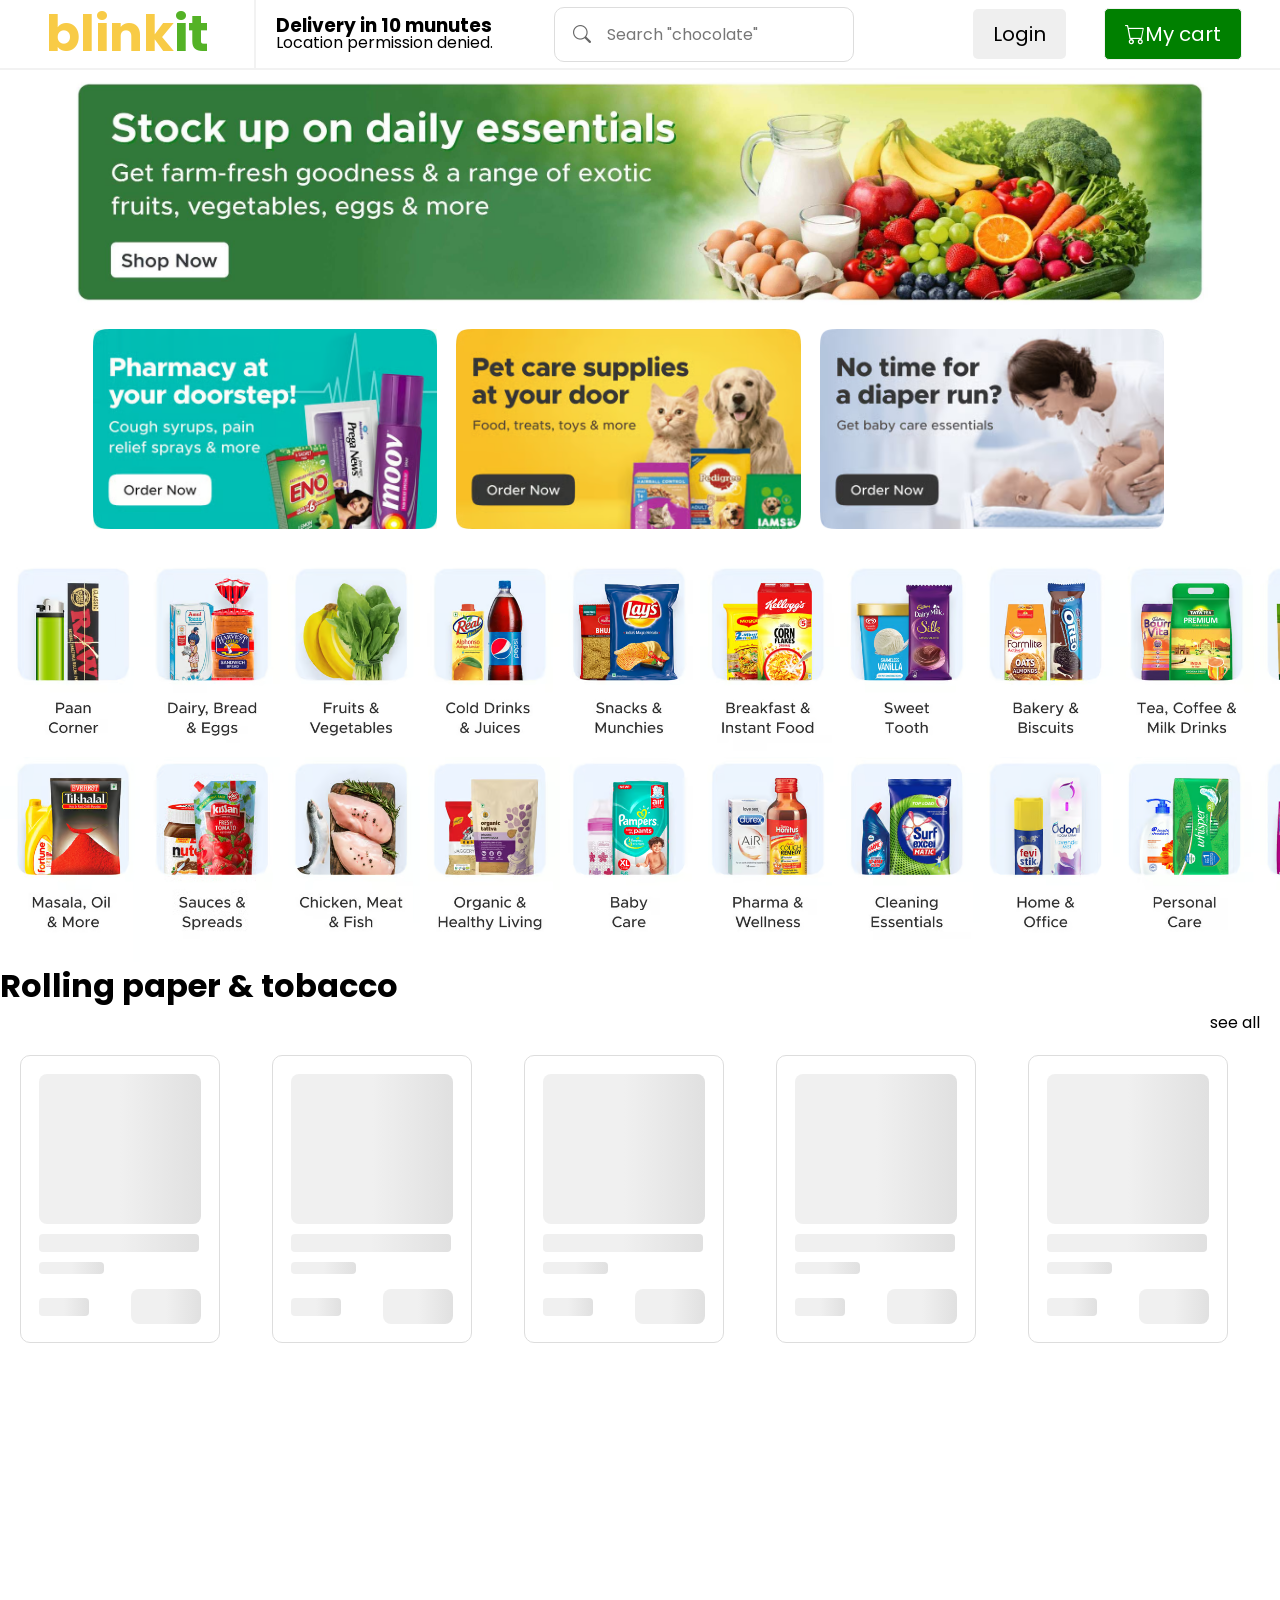
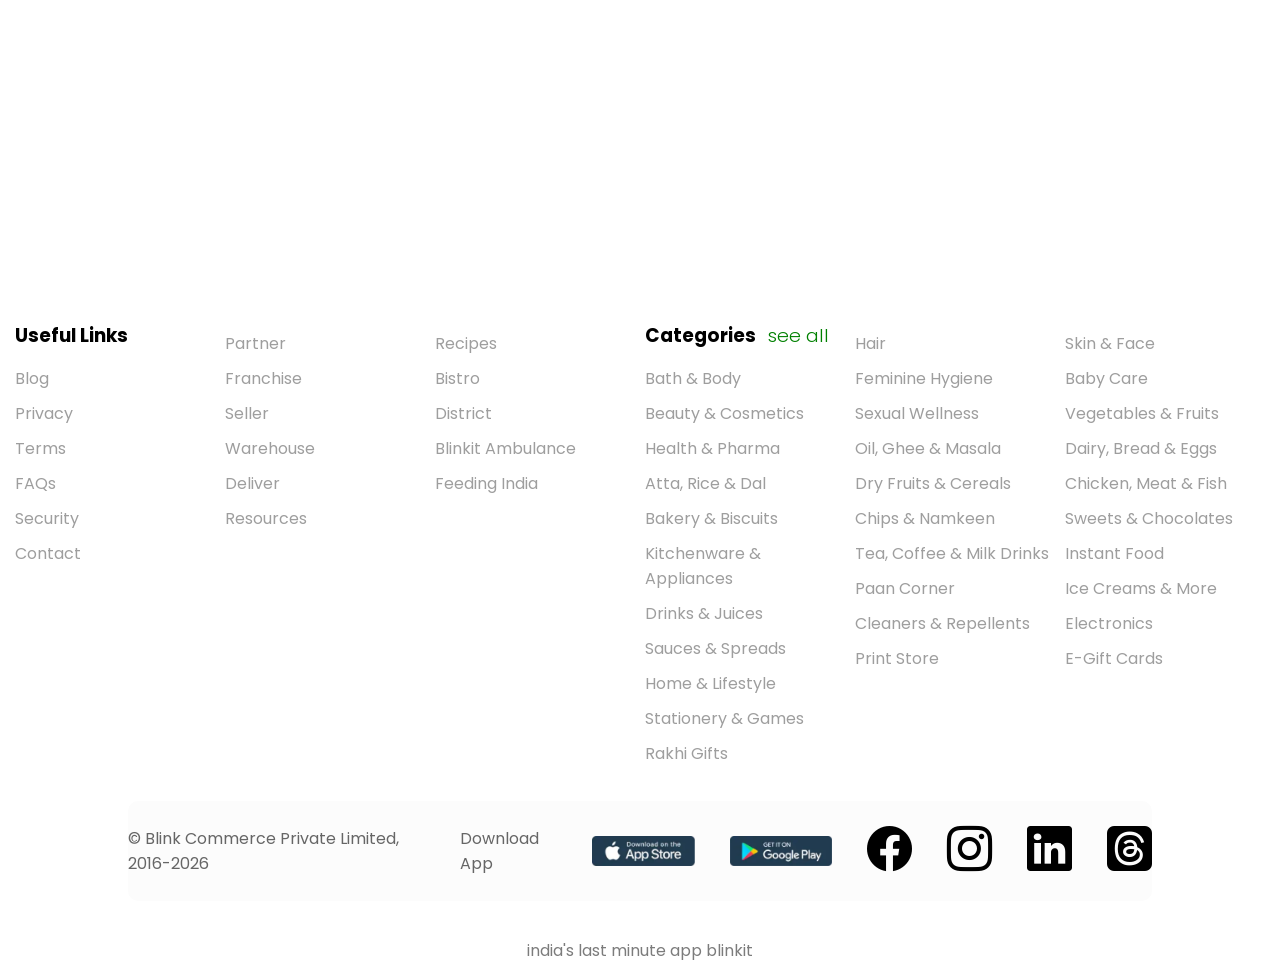
<file: index.html>
<!DOCTYPE html>
<html lang="en">

<head>
    <meta charset="UTF-8">
    <meta name="viewport" content="width=device-width, initial-scale=1.0">
    <title>Document</title>
    <link rel="manifest" href="manifest.json">
    <meta name="theme-color" content="#f0f0f0">
    <link rel="stylesheet" href="style.css">
    <!-- bootstrap icon -->
    <link rel="stylesheet" href="https://cdn.jsdelivr.net/npm/bootstrap-icons@1.13.1/font/bootstrap-icons.min.css">
    <!-- font fmaily -->
    <link rel="preconnect" href="https://fonts.googleapis.com">
    <link rel="preconnect" href="https://fonts.gstatic.com" crossorigin>
    <link
        href="https://fonts.googleapis.com/css2?family=Archivo+Black&family=Cedarville+Cursive&family=Pliant:ital,wght@0,100..900;1,100..900&family=Poppins:ital,wght@0,100;0,200;0,300;0,400;0,500;0,600;0,700;0,800;0,900;1,100;1,200;1,300;1,400;1,500;1,600;1,700;1,800;1,900&display=swap"
        rel="stylesheet">
</head>

<body>
    <div class="outer">
        <!-- heder start -->
        <div class="header-container">
            <div class="logo">
                <span class="blink">blink</span> <span class="it">it</span>
            </div>
            <div class="location-header">
                <h3>Delivery in 10 munutes</h3>
                <p id="location"></p>
            </div>
            <div class="header-search-outer">
                <div class="search-box">
                    <i class="bi bi-search"></i>
                    <div class="placeholder-box">
                        <span id="placeholder">Search "chocolate"</span>
                    </div>
                    <input type="text" id="search">
                </div>
            </div>
            <div class="action-header">
                <div id="google_translate"></div>
                <button onclick="openlogin()" class="login-btn">Login</button>
                <button onclick="opencart()" class="cart-btn"><i class="bi bi-cart"></i>My cart</button>
            </div>
            <a href="login.html">
                <div class="profile-icon">
                    <i class="bi bi-person-circle"></i>
                </div>
            </a>


        </div>

        <!-- header end -->

        <!-- hero section start -->

        <div class="hero-img-top">
            <img src="image/home-page-img-1.jpg" alt="">
        </div>
        <div class="hero-img-row-2">
            <img src="image/home-page-img-2.avif" alt="">
            <img src="image/home-page-img-3.avif" alt="">
            <img src="image/home-page-img-4.avif" alt="">
        </div>
        <!-- hero section end -->
        <div class="login-overlay" id="login-overlay"></div>
        <div class="login" id="login">
            <button id="login-back-btn" onclick="loginback()"><i class="bi bi-arrow-left"></i></button>
            <div class="main-login">
                <img src="image/app_logo.svg" alt="">
                <h2>India's last minute app</h2>
                <p>Log in or Sign up</p>
                <div class="phone-box">
                    <span>+91</span>
                    <input type="tel" placeholder="Enter your number" maxlength="10">
                </div>
                <button id="Continue-btn">Continue</button>
            </div>
            <div class="login-footer">
                <p>By continuing, you agree to our Terms of service & Privacy policy</p>

            </div>

        </div>
        <!-- product start -->
        <div class="product-container-1">
            <img src="image/p-1.avif" alt="">
            <img src="image/p-2.avif" alt="">
            <img src="image/p-3.avif" alt="">
            <img src="image/p-4.avif" alt="">
            <img src="image/p-5.avif" alt="">
            <img src="image/p-6.avif" alt="">
            <img src="image/p-7.avif" alt="">
            <img src="image/p-8.avif" alt="">
            <img src="image/p-9.avif" alt="">
            <img src="image/p-10.avif" alt="">
            <img src="image/p-11.avif" alt="">
            <img src="image/p-12.avif" alt="">
            <img src="image/p-13.avif" alt="">
            <img src="image/p-14.avif" alt="">
            <img src="image/p-15.avif" alt="">
            <img src="image/p-16.avif" alt="">
            <img src="image/p-17.avif" alt="">
            <img src="image/p-18.avif" alt="">
            <img src="image/p-19.avif" alt="">
            <img src="image/p-20.avif" alt="">
        </div>



        <!-- product end -->
        <!-- rolling paper &tobacco start -->
        <div class="header-row-1">
            <h1>Rolling paper & tobacco</h1>
            <span>see all</span>
        </div>
        <!-- skelton start -->

        <div class="product-skelton-outer" id="product-skelton-outer">
            <div class="skelton-card">
                <div class="sk-img shin"></div>
                <div class="sk-time-bedge shin"></div>
                <div class="sk-tittle shin"></div>
                <div class="sk-qty shin"></div>
                <div class="sk-btns">
                    <div class="sk-price shin"></div>
                    <div class="sk-product-btn shin"></div>

                </div>
            </div>
            <div class="skelton-card">
                <div class="sk-img shin"></div>
                <div class="sk-time-bedge shin"></div>
                <div class="sk-tittle shin"></div>
                <div class="sk-qty shin"></div>
                <div class="sk-btns">
                    <div class="sk-price shin"></div>
                    <div class="sk-product-btn shin"></div>

                </div>
            </div>
            <div class="skelton-card">
                <div class="sk-img shin"></div>
                <div class="sk-time-bedge shin"></div>
                <div class="sk-tittle shin"></div>
                <div class="sk-qty shin"></div>
                <div class="sk-btns">
                    <div class="sk-price shin"></div>
                    <div class="sk-product-btn shin"></div>

                </div>
            </div>
            <div class="skelton-card">
                <div class="sk-img shin"></div>
                <div class="sk-time-bedge shin"></div>
                <div class="sk-tittle shin"></div>
                <div class="sk-qty shin"></div>
                <div class="sk-btns">
                    <div class="sk-price shin"></div>
                    <div class="sk-product-btn shin"></div>

                </div>
            </div>
            <div class="skelton-card">
                <div class="sk-img shin"></div>
                <div class="sk-time-bedge shin"></div>
                <div class="sk-tittle shin"></div>
                <div class="sk-qty shin"></div>
                <div class="sk-btns">
                    <div class="sk-price shin"></div>
                    <div class="sk-product-btn shin"></div>

                </div>
            </div>
        </div>





        <!-- skelton end -->
        <div class="product-row" id="product-row">

            <div class="product-card">
                <div class="product-img">
                    <img src="image/p-21.avif" alt="Product">
                </div>
                <div class="time-badge">
                    8 MINS
                </div>
                <h3>Perfect Rolled Cones (Natural) - Bongchie</h3>
                <p class="qty">3 pcs</p>
                <div class="bottom">
                    <span class="price">₹45</span>
                    <button class="add-btn">ADD</button>
                </div>
            </div>
            <div class="product-card">
                <div class="product-img">
                    <img src="image/p-22.avif" alt="Product">
                </div>
                <div class="time-badge">
                    8 MINS
                </div>
                <h3>Beanly Choco Hazelnut Spread with Breadsticks</h3>
                <p class="qty">3 pcs</p>
                <div class="bottom">
                    <span class="price">₹45</span>
                    <button class="add-btn">ADD</button>
                </div>
            </div>
            <div class="product-card">
                <div class="product-img">
                    <img src="image/p-77.avif" alt="Product">
                </div>
                <div class="time-badge">
                    8 MINS
                </div>
                <h3>Too Yumm Cheese Balls Puffs (No Palm Oil)
                </h3>
                <p class="qty">3 pcs</p>
                <div class="bottom">
                    <span class="price">₹45</span>
                    <button class="add-btn">ADD</button>
                </div>
            </div>
            <div class="product-card">
                <div class="product-img">
                    <img src="image/p-33.avif" alt="Product">
                </div>
                <div class="time-badge">
                    8 MINS
                </div>
                <h3>Red Rock Deli Baked Chips (Risotto) 40% Less Fat Snacks</h3>
                <p class="qty">3 pcs</p>
                <div class="bottom">
                    <span class="price">₹45</span>
                    <button class="add-btn">ADD</button>
                </div>
            </div>
            <div class="product-card">
                <div class="product-img">
                    <img src="image/p-44.avif" alt="Product">
                </div>
                <div class="time-badge">
                    8 MINS
                </div>
                <h3>Beanly Dark Chocolate Spread with Breadsticks</h3>
                <p class="qty">3 pcs</p>
                <div class="bottom">
                    <span class="price">₹45</span>
                    <button class="add-btn">ADD</button>
                </div>
            </div>

        </div>

        <!-- rolling paper &tobacco end -->



    </div>
    <!-- sidebar cart -->
    <div class="cart-overlay" id="cart-overlay"></div>
    <div class="cart-outer" id="cart-outer">
        <div class="cart-header">
            <button class="left" onclick="closecart()">
                <i class="bi bi-arrow-left"></i>
                <span>My cart</span>
            </button>
            <div class="right">
                <i class="bi bi-cart-check"></i>
                <span>Share</span>
            </div>
        </div>
        <div class="items">
            <div class="card">
                <img src="image/15-mins-filled.png" alt="">
                <div class="item-text">
                    <h4>Delivery in 8 minutes</h4>
                    <span>Shipment of 1 item</span>
                </div>
            </div>
            <div class="card">
                <img id="my-cart-img" src="image/amul.avif" alt="">
                <div class="item-text">
                    <h4>Amul Taaza Toned</h4>
                    <span> milk 500 ml</span>
                    <p>₹30</p>
                </div>
                <div class="item-btn">
                    <button>-</button>
                    <span>1</span>
                    <button>+</button>
                </div>
            </div>
        </div>
        <div class="bills">
            <h4>Bill details</h4>
            <div class="items-bills">
                <span>Items total</span>
                <span>₹30</span>
            </div>
            <div class="items-bills">
                <span>Delivery charge</span>
                <span>₹25</span>
            </div>
            <div class="items-bills">
                <span>Handling charge</span>
                <span>₹2</span>
            </div>
            <div class="grand-total">
                <span>Grand total</span>
                <span>₹57</span>
            </div>
        </div>
        <div class="policy">
            <h4>Cancellation Policy</h4>
            <p>Orders cannot be cancelled once packed for delivery. In case of unexpected delays, a refund will be
                provided, if applicable.</p>
        </div>
        <div class="cart-footer">
            <div class="footer-bill">
                <div class="total">
                    <span>₹57</span>
                    <p>TOTAL</p>
                </div>
                <span>Login to Proceed></span>
            </div>

        </div>
    </div>
    <div class="phone-footer">
        <h1>india's last minute app ❤️</h1>
    </div>
    <div class="blinkit">
        <h1>blinkit</h1>
    </div>
    <div class="footer">
        <div class="col-footer">
            <h3>Useful Links</h3>
            <p>Blog</p>
            <p>Privacy</p>
            <p>Terms</p>
            <p>FAQs</p>
            <p>Security</p>
            <p>Contact</p>
        </div>
        <div class="col-footer">
            <p>Partner</p>
            <p>Franchise</p>
            <p>Seller</p>
            <p>Warehouse</p>
            <p>Deliver</p>
            <p>Resources</p>
        </div>
        <div class="col-footer">
            <p>Recipes</p>
            <p>Bistro</p>
            <p>District</p>
            <p>Blinkit Ambulance</p>
            <p>Feeding India</p>
        </div>
        <div class="col-footer">
            <h3>Categories &nbsp; <span>see all</span></h3>
            <p>Bath & Body</p>
            <p>Beauty & Cosmetics</p>
            <p>Health & Pharma</p>
            <p>Atta, Rice & Dal</p>
            <p>Bakery & Biscuits</p>
            <p>Kitchenware & Appliances</p>
            <p>Drinks & Juices</p>
            <p>Sauces & Spreads</p>
            <p>Home & Lifestyle</p>
            <p>Stationery & Games</p>
            <p>Rakhi Gifts</p>
        </div>
        <div class="col-footer">
            <p>Hair</p>
            <p>Feminine Hygiene</p>
            <p>Sexual Wellness</p>
            <p>Oil, Ghee & Masala</p>
            <p>Dry Fruits & Cereals</p>
            <p>Chips & Namkeen</p>
            <p>Tea, Coffee & Milk Drinks</p>
            <p>Paan Corner</p>
            <p>Cleaners & Repellents</p>
            <p>Print Store</p>
        </div>
        <div class="col-footer">
            <p>Skin & Face</p>
            <p>Baby Care</p>
            <p>Vegetables & Fruits</p>
            <p>Dairy, Bread & Eggs</p>
            <p>Chicken, Meat & Fish</p>
            <p>Sweets & Chocolates</p>
            <p>Instant Food</p>
            <p>Ice Creams & More</p>
            <p>Electronics</p>
            <p>E-Gift Cards</p>
        </div>

    </div>
    <div class="social-footer">
        <div class="download-footer">
            <span>© Blink Commerce Private Limited, 2016-2026</span>
            <p>Download App</p>
            <img src="image/app store footer.webp" alt="">
            <img src="image/google play footer.webp" alt="">
            <i class="bi bi-facebook"></i>
            <i class="bi bi-instagram"></i>
            <i class="bi bi-linkedin"></i>
            <i class="bi bi-threads-fill"></i>

        </div>

    </div>

    <div class="last-line">
        <p>india's last minute app blinkit</p>
    </div>

    <script src="script.js"></script>
    <script src="https://translate.google.com/translate_a/element.js?cb=googleTranslateElementInit"></script>



    <!--Start of Tawk.to Script-->
<script type="text/javascript">
var Tawk_API=Tawk_API||{}, Tawk_LoadStart=new Date();
(function(){
var s1=document.createElement("script"),s0=document.getElementsByTagName("script")[0];
s1.async=true;
s1.src='https://embed.tawk.to/6a58c4c04d0b791d47300765/1jtlc14i2';
s1.charset='UTF-8';
s1.setAttribute('crossorigin','*');
s0.parentNode.insertBefore(s1,s0);
})();
</script>
<!--End of Tawk.to Script-->
</body>

</html>
</file>
<file: style.css>
* {
    margin: 0;
    padding: 0;
    box-sizing: border-box;
    font-family: "poppins", sans-serif;
}

:root {
    --text-color: black;
    --logo-font-size: 50px;
    --logo-font-weight: bold;
    --logo-color-1: #F8CB46;
    --logo-color-2: #54B226;
}

.header-container {
    height: 70px;
    width: 100%;
    display: flex;
    align-items: center;
    border-bottom: 2px solid #F2F2F2;
}

.logo {
    height: 100%;
    width: 20%;
    display: flex;
    align-items: center;
    justify-content: center;
    font-size: var(--logo-font-size);
    font-weight: var(--logo-font-weight);
    border-right: 2px solid #F2F2F2;
}

.logo .blink {
    color: var(--logo-color-1);

}

.logo .it {
    color: var(--logo-color-2);
}

.location-header {
    height: 100%;
    width: 20%;
    display: flex;
    align-items: center;
    justify-content: center;
    flex-direction: column;
    line-height: 1;
    overflow: hidden;
}

.header-search-outer {
    height: 100%;
    width: 30%;
    display: flex;
    align-items: center;
    justify-content: center;

}

.search-box {
    width: 300px;
    height: 55px;
    border: 1px solid #ddd;
    border-radius: 10px;
    display: flex;
    align-items: center;
    padding: 0 18px;
    position: relative;
}

.search-box i {
    font-size: 18px;
    color: #666;
}

.placeholder-box {
    position: absolute;
    left: 52px;
    width: 250px;
    height: 24px;
    overflow: hidden;
    pointer-events: none;
}

#placeholder {
    position: absolute;
    left: 0;
    top: 0;
    color: #777;
}

input {
    width: 100%;
    height: 100%;
    border: none;
    outline: none;
    background: transparent;
    padding-left: 18px;
    font-size: 16px;
}

.action-header {
    width: 30%;
    height: 100%;
    display: flex;
    align-items: center;
    justify-content: space-evenly;
}

.login-btn {
    border: none;
    outline: none;
    padding: 10px 20px;
    font-size: 20px;
    border-radius: 5px;
    cursor: pointer;
}

.cart-btn {
    border: 1px solid #F2F2F2;
    background-color: green;
    color: white;
    cursor: pointer;
    outline: none;
    padding: 10px 20px;
    font-size: 20px;
    border-radius: 5px;

}

.cart-btn:disabled {
    color: gray;
    background-color: gainsboro;
    cursor: not-allowed;
}

.profile-icon {
    display: none;
}

/* hero setion */
.login {
    position: fixed;
    top: 200px;
    left: 490px;
    background-color: white;
    height: 350px;
    width: 550px;
    border-radius: 10px;
    box-shadow: 0 0 20px rgba(0, 0, 0, .2);
    display: flex;
    display: none;
    z-index: 99999;
}

#login-back-btn {
    margin-bottom: 250px;
    font-size: 20px;
    margin-left: 10px;
    padding: 0px 15px;
    border: none;
    background-color: transparent;

}

.main-login {
    display: flex;
    flex-direction: column;
    align-items: center;
    justify-content: center;
    height: 100%;
    width: 80%;
    position: absolute;
    top: 0;
    left: 55px;
}

.phone-box {
    width: 300px;
    display: flex;
    border: 1px solid;
    padding: 10px 12px;
    margin-top: 10px;
    border-radius: 10px;
    border: 1px solid #CFCFCF;
}

#Continue-btn {
    padding: 14px 20px;
    font-size: 16px;
    width: 300px;
    border-radius: 10px;
    margin-top: 20px;
    border: none;
    background-color: #9C9C9C;
}

.login-footer {
    position: absolute;
    bottom: 0;
    background-color: red;
    padding: 10px 0;
    width: 100%;
    color: #666D7E;
    display: flex;
    align-items: center;
    justify-content: center;
    font-size: 10px;
    background-color: #FBFBFB;
    margin-top: 40px;
}

.login-overlay {
    position: fixed;
    top: 0;
    z-index: 99999;
    background-color: rgba(0, 0, 0, .6);
    height: 100%;
    width: 99%;
    display: none;
}


.hero-img-top {
    display: flex;
    justify-content: center;
}

.hero-img-top img {
    width: 90%;
    height: auto;
}

.hero-img-row-2 {
    margin-left: 78px;

}

.hero-img-row-2 img {
    width: auto;
    height: 200px;
    margin-left: 15px;
    margin-top: 15px;
}

.product-container-1 {
    margin-top: 15px;
    width: 100%;
    display: grid;
    grid-template-columns: repeat(10, 1fr);
}

.product-container-1 img {
    height: 100%;
    width: 140px;
}

/* rolling paper &tobacco start */

.header-row-1 span {
    display: flex;
    justify-content: flex-end;
    margin: 0 20px;
}

.product-row {
    display: grid;
    grid-template-columns: repeat(auto-fit, minmax(230px, 1fr));
    gap: 20px;
    width: 100%;
    padding: 20px;
    visibility: hidden;
}

.product-card {
    width: 270px;
    background: #fff;
    border: 1px solid #ddd;
    border-radius: 15px;
    padding: 18px;
    transition: 0.3s;
}

.product-img {
    display: flex;
    justify-content: center;
    align-items: center;
    height: 200px;
}

.product-img img {
    max-height: 180px;
    object-fit: contain;
}

.time-badge {
    display: inline-block;
    background: #f3f3f3;
    padding: 6px 10px;
    border-radius: 8px;
    font-size: 13px;
    font-weight: 600;
    margin-top: 10px;
}

.product-card h3 {
    margin-top: 15px;
    font-size: 18px;
    line-height: 1.4;
    color: #222;
}

.qty {
    color: #777;
    margin-top: 12px;
    font-size: 16px;
}

.bottom {
    display: flex;
    justify-content: space-between;
    align-items: center;
    margin-top: 20px;
}

.price {
    font-size: 30px;
    font-weight: bold;
    color: #111;
}

.add-btn {
    width: 100px;
    height: 45px;
    border: 2px solid #2e7d32;
    background: white;
    color: #2e7d32;
    font-size: 20px;
    font-weight: bold;
    border-radius: 10px;
    cursor: pointer;
    transition: 0.3s;
}

.add-btn:hover {
    background: #2e7d32;
    color: white;
}



.product-skelton-outer {
    display: grid;
    grid-template-columns: repeat(auto-fit, minmax(230px, 1fr));
    gap: 20px;
    width: 100%;
    padding: 20px;
}

.skelton-card {
    width: 200px;
    background: #fff;
    border: 1px solid #ddd;
    border-radius: 10px;
    padding: 18px;
    transition: 0.3s;
}

.sk-img {
    width: 100%;
    height: 150px;
    border-radius: 8px;
}

.sk-time-bedge {
    width: 160px;
    height: 18px;
    margin: 10px 0;
    border-radius: 4px;
}

.sk-title {
    width: 100%;
    height: 15px;
    border-radius: 4px;
    margin-top: 10px;
    margin-bottom: 8px;
}

.sk-qty {
    width: 40%;
    height: 12px;
    border-radius: 4px;
    margin-bottom: 15px;
}

.sk-btns {
    display: flex;
    justify-content: space-between;
    align-items: center;
}

.sk-price {
    width: 50px;
    height: 18px;
    border-radius: 4px;
}

.sk-product-btn {
    width: 70px;
    height: 35px;
    border-radius: 8px;
}

.shin {
    background: linear-gradient(90deg, #f0f0f0 25%, #e0e0e0 50%, #f0f0f0 75%);
    animation: loading 1.2s infinite;
    background-size: 200% 100%;
}

@keyframes loading {
    0% {
        background-position: 200% 0;
    }

    100% {
        background-position: -200% 0;
    }
}

.cart-outer {
    height: 100vh;
    width: 350px;
    background-color: #F5F7FD;
    box-shadow: 0 0 10 rgba(255, 255, 255, .8);
    position: fixed;
    top: 0px;
    right: 0;
    z-index: 1001;
    box-sizing: border-box;
    overflow-y: auto;
    right: -350px;
}

.cart-overlay {
    position: fixed;
    inset: 0;
    background-color: rgba(0, 0, 0, .6);
    z-index: 1000;
    display: none;
}

.cart-header {
    height: 80px;
    width: 100%;
    background-color: white;
    display: flex;
    align-items: center;
    justify-content: space-between;
    padding: 10px 10px;
    font-size: 20px;
}

.cart-header>.left {
    font-weight: bold;
    cursor: pointer;
    padding: 10px;
    background-color: transparent;
    border: none;
    outline: none;
}

.cart-header>.right {
    font-weight: bold;
    cursor: pointer;
    color: green;
}

.items {
    margin-top: 30px;
    width: 94%;
    margin-left: 10px;
    background-color: white;
    border-radius: 10px;
}

.card {
    display: flex;
    align-items: center;
    gap: 10px;
}

.card>img {
    height: 60px;
}

.item-btn {
    height: 35px;
    width: 70px;
    background-color: #0C831F;
    display: flex;
    align-items: center;
    justify-content: center;
    gap: 10px;
    color: white;
    border-radius: 10px;
}

.item-btn>button {
    color: white;
    background-color: transparent;
    border: none;
}

.bills h4 {
    margin-bottom: 5px;
}

.bills {
    margin-left: 10px;
    padding-top: 10px;
    margin-top: 20px;
    width: 94%;
    background-color: white;
    padding-left: 15px;
    border-radius: 10px;
}

.items-bills {
    display: flex;
    align-items: center;
    justify-content: space-between;
    padding-right: 15px;
}

.grand-total {
    margin-top: 5px;
    display: flex;
    align-items: center;
    justify-content: space-between;
    margin-right: 10px;
    font-weight: bold;
    padding-bottom: 10px;
}

.policy {
    margin-top: 20px;
    background-color: white;
    padding: 20px 0px;
    padding-left: 15px;
    width: 94%;
    margin-left: 10px;
    border-radius: 10px;
}

.policy p {
    font-size: 14px;
}

.cart-footer {
    height: 80px;
    width: 100%;
    background-color: white;
    border-top-left-radius: 15px;
    border-top-right-radius: 15px;
    position: absolute;
    bottom: 0;
    box-shadow: 0 -10px 15px rgba(0, 0, 0, .06);
    display: flex;
    align-items: center;
    justify-content: center;
}

.footer-bill {
    padding: 4px 10px;
    background-color: #0C831F;
    color: white;
    width: 92%;
    border-radius: 10px;
    display: flex;
    justify-content: space-between;
}

.footer {
    height: 500px;
    width: 100%;
    display: flex;
    align-items: center;
    justify-content: center;
    gap: 10px;
}

.col-footer {
    cursor: pointer;
    height: 400px;
    width: 200px;
}

.col-footer span {
    font-weight: 300;
    color: green;
}

.col-footer p {
    margin-top: 10px;
    color: #9E9E9E;
}

.col-footer {
    margin-bottom: 10px;
}

.col-footer h3 {
    margin-bottom: 16px;
}

.social-footer {
    height: 150px;
    width: 100%;
    display: flex;
    align-items: center;
    justify-content: center;
}

.download-footer {
    height: 100px;
    width: 80%;
    background-color: #FCFCFC;
    border-radius: 10px;
    color: #666666;
    display: flex;
    align-items: center;
    justify-content: center;
    gap: 35px;
}

.download-footer i {
    font-size: 45px;
    color: black;
}

.download-footer img {
    height: 30px;
    width: auto;
}

.phone-footer {
    width: 100%;
    background-color: #F9FBFC;
    border-top: 1px solid #F4F6F8;
    color: #C8CFD8;
    display: none;
}

.phone-footer h1 {
    font-size: 50px;
    margin: 50px 20px;
}

.blinkit {
    height: 120px;
    width: 100%;
    color: #C8CFD8;
    border-top: 1px solid #F4F6F8;
    border-bottom: 1px solid #F4F6F8;
    padding-left: 20px;
    display: none;
}
.last-line{
    height: 50px;
    width: 100%;
    background-color: #FFFFFF;
    color: #7C7C7C;
    display: flex;
    align-items: center;
    justify-content: center;
}







@media (max-width:768px) {

    .logo,
    .header-search-outer,
    .action-header {
        display: none;
    }

    .location-header {
        margin-left: 20px;
        width: 100%;
        align-items: self-start;
    }

    .profile-icon {
        display: block;
        font-size: 30px;
    }

    .hero-img-top {
        display: none;
    }

    .hero-img-row-2 {
        display: flex;
        flex-direction: column;
        margin: 0;
        padding: 10px;
    }

    .product-container-1 {
        display: grid;
        grid-template-columns: repeat(auto-fit, minmax(120px, 1fr));
    }

    .product-card {
        width: 100%;
    }
    .social-footer{
        display: none;
    }
    .footer{
        display: none;
    }
    .phone-footer{
        display: block;
    }
    .blinkit{
        display: block;
    }
    #login-page{
        display: block !important;
    }
}
</file>
